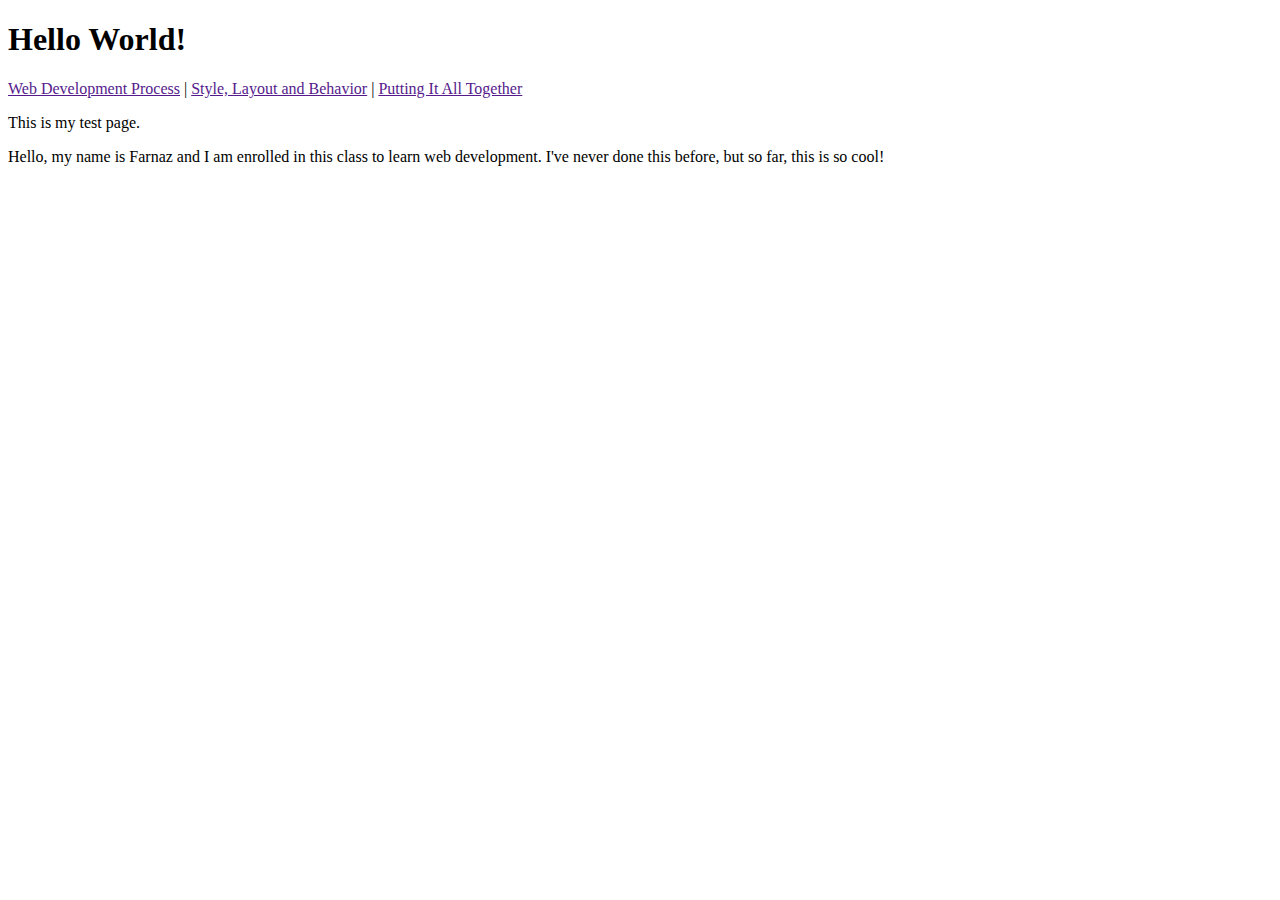
<file: test.html>
<!DOCTYPE html>
<html lang="en">

   <head>
      <meta charset="UTF-8">
      <meta http-equiv="X-UA-Compatible" content="IE=edge">
      <meta name="viewport" content="width=device-width, initial-scale=1.0">
      <title>Test Page</title>
   </head>

   <body>
      <h1>Hello World!</h1>
      <nav>
         <a href="">Web Development Process</a> |
         <a href="">Style, Layout and Behavior</a> |
         <a href="">Putting It All Together</a>
      </nav>
      <p>This is my test page.</p>
      <p>Hello, my name is Farnaz and I am enrolled in this class to learn web development. I've never done this before, but so far, this is so cool!</p>
   </body>

</html>
</file>
